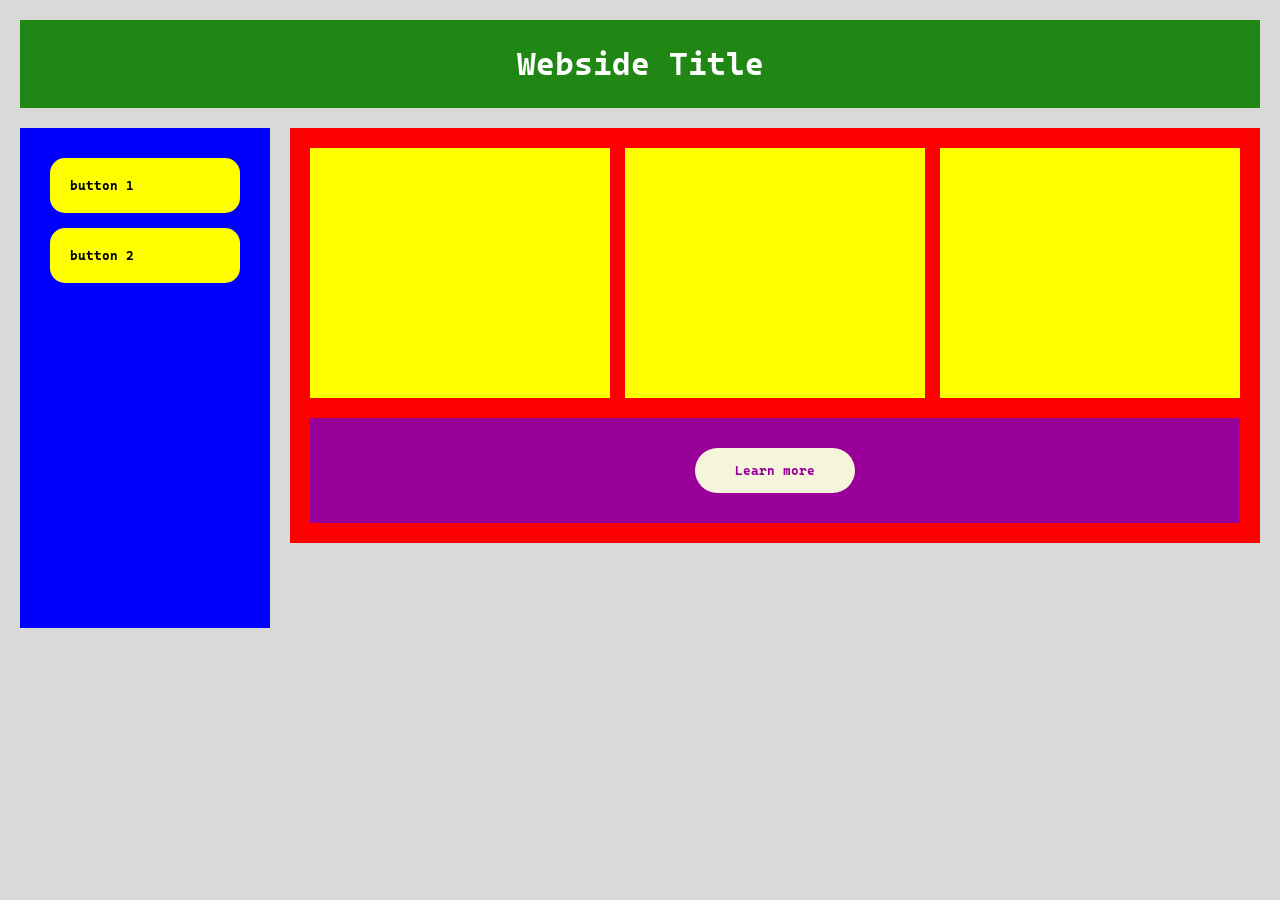
<file: 01_repaso_html_css/index.html>
<!DOCTYPE html>
<html lang="es">

<head>
    <meta charset="UTF-8">
    <meta name="viewport" content="width=device-width, initial-scale=1.0">
    <meta name="author" content="deiberdiaz@liceovvh.cl">
    <link rel="stylesheet" href="static/css/style.css">
    <link rel="preconnect" href="https://fonts.googleapis.com">
    <link rel="preconnect" href="https://fonts.gstatic.com" crossorigin>
    <link href="https://fonts.googleapis.com/css2?family=Cascadia+Mono:ital,wght@0,200..700;1,200..700&display=swap"
        rel="stylesheet">
    <title>repaso</title>
</head>

<body>
    <header class="container">
        <h1 class="titulo">Webside Title</h1>
    </header>


    <main class="contenedor">
        <aside>
            <nav class="sidebar">
                <button class="boton-1">button 1</button>
                <button class="boton-1">button 2</button>

            </nav>
        </aside>

        <section class="contenido">
            <div class="tarjetas">
                <div class="tarjeta"></div>
                <div class="tarjeta"></div>
                <div class="tarjeta"></div>
            </div>

            <div>
                <div class="learn">
                    <button>Learn more</button>
                </div>

            </div>
        </section>

    </main>
    <footer></footer>





</body>

</html>
</file>
<file: 01_repaso_html_css/static/css/style.css>
* {
    margin: 0;
    padding: 0;
    box-sizing: border-box;
    font-family: "Cascadia Mono", sans-serif;
    ;
    background-color: #DAD8D8;
}


.container {
    background-color: #218714;
    padding: 25px 0;
    margin: 20px;
}

.titulo {
    background-color: #218714;
    text-align: center;
    color: #ffff;
}

.contenedor {
    display: flex;
    gap: 20px;
    align-items: flex-start;
    margin: 20px;
}

.sidebar {
    width: 250px;
    background-color: blue;
    padding: 30px 30px;
    display: flex;
    flex-direction: column;
    gap: 15px;
    min-height: 500px;
}

.sidebar button {
    display: flex;
    border-radius: 15px;
    background-color: yellow;
    border: none;
    padding: 20px;
    flex-direction: column;
    justify-content: center;
    text-align: center;
    font-weight: bold;
    cursor: pointer;
}


.contenido {
    flex: 1;
    background-color:red;
    display: flex;
    padding: 20px;
    flex-direction: column;
    gap: 20px;

}

.tarjetas {
    display: flex;
    gap: 15px;
    background-color: red;

}

.tarjeta {
    flex: 1;
    background-color: yellow;
    height: 250px;
}

.learn{
    background-color: #990099;
    padding: 30px;
    display: flex;
    justify-content: center;
}

.learn button{
    padding: 15px 40px;
    border-radius: 30px;
    border: none;
    background-color: beige;
    font-weight: bold;
    cursor: pointer;
    color: #990099;
    font-size: 1.1 em;
}
</file>
